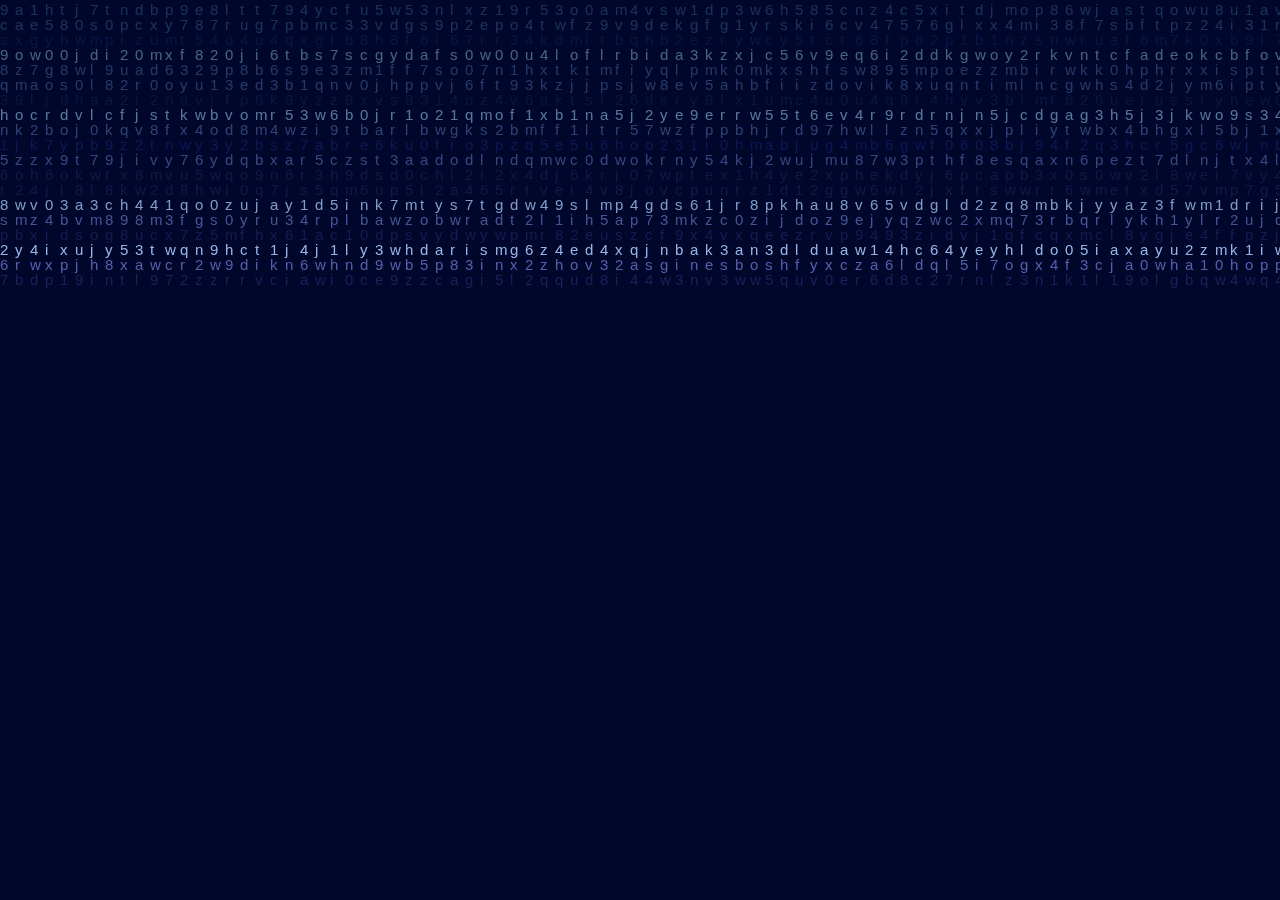
<file: Matrix-Effect/index.html>
<!DOCTYPE html>
<html>
  <head>
    <meta charset="utf-8">
    <title></title>
    <link rel="stylesheet" href="styles.css">

  </head>
  <body>
    <div id="canvas-wrap">
        <canvas id="c"></canvas>
        <div id="overlay">

        </div>
      </div>
<script>

  var c = document.getElementById("c");
  var ctx = c.getContext("2d");

  //making the canvas full screen
  c.height = window.innerHeight;
  c.width = window.innerWidth;

  fillColors = ['rgb(90,100,180)','rgb(30,30,90)','rgb(170,200,255)','rgb(30,30,120)'];

  var characters = "1234567890abcdefghijklmnopqrstuvwxyz";
  //converting the string into an array of single characters
  chinese = characters.split("");

  var font_size = 15;
  var columns = c.width/font_size; //number of columns for the rain
  //an array of drops - one per column
  var drops = [];

  //variable to keep track of ending drops
  var end_drop = 0;
  var i = 0;
  screen_filled = false;
  //x below is the x coordinate
  //1 = y co-ordinate of the drop(same for every drop initially)
  for(var x = 0; x < columns; x++)
    drops[x] = 1;

  //drawing the characters
  function draw()
  {
    //Black BG for the canvas
    //translucent BG to show trail
    ctx.fillStyle = "rgba(5, 15, 30, 0.05)";
    ctx.fillRect(0, 0, c.width, c.height);


    ctx.fillStyle = fillColors[Math.floor(Math.random()*fillColors.length)];
    ctx.font = font_size + "px arial";
    //looping over drops
    for(i = end_drop; i < drops.length; i++)
    {
      //a random chinese character to print
      var text = characters[Math.floor(Math.random()*characters.length)];
      //x = i*font_size, y = value of drops[i]*font_size
      ctx.fillText(text, i*font_size, drops[i]*font_size);

      //sending the drop back to the top randomly after it has crossed the screen
      //adding a randomness to the reset to make the drops scattered on the Y axis
      if(drops[i]*font_size > c.height && Math.random() > 0.975)
        drops[i] = 0;

      //incrementing Y coordinate
      drops[i]++;
    }
  }

  function stop_drop()
  {
    if(screen_filled == true){
      end_drop++;
    }
  }

  function screen_fill()
  {
    screen_filled = true;
  }

  //     function resizeFrame() {
  //       console.log("resized");
  //     c.width = window.innerWidth;
  //     c.height = window.innerHeight;
  // }

  setInterval(draw, 33);
  setTimeout(screen_fill, 3000);
  //setInterval(stop_drop,200);

</script>
  </body>
</html>
</file>
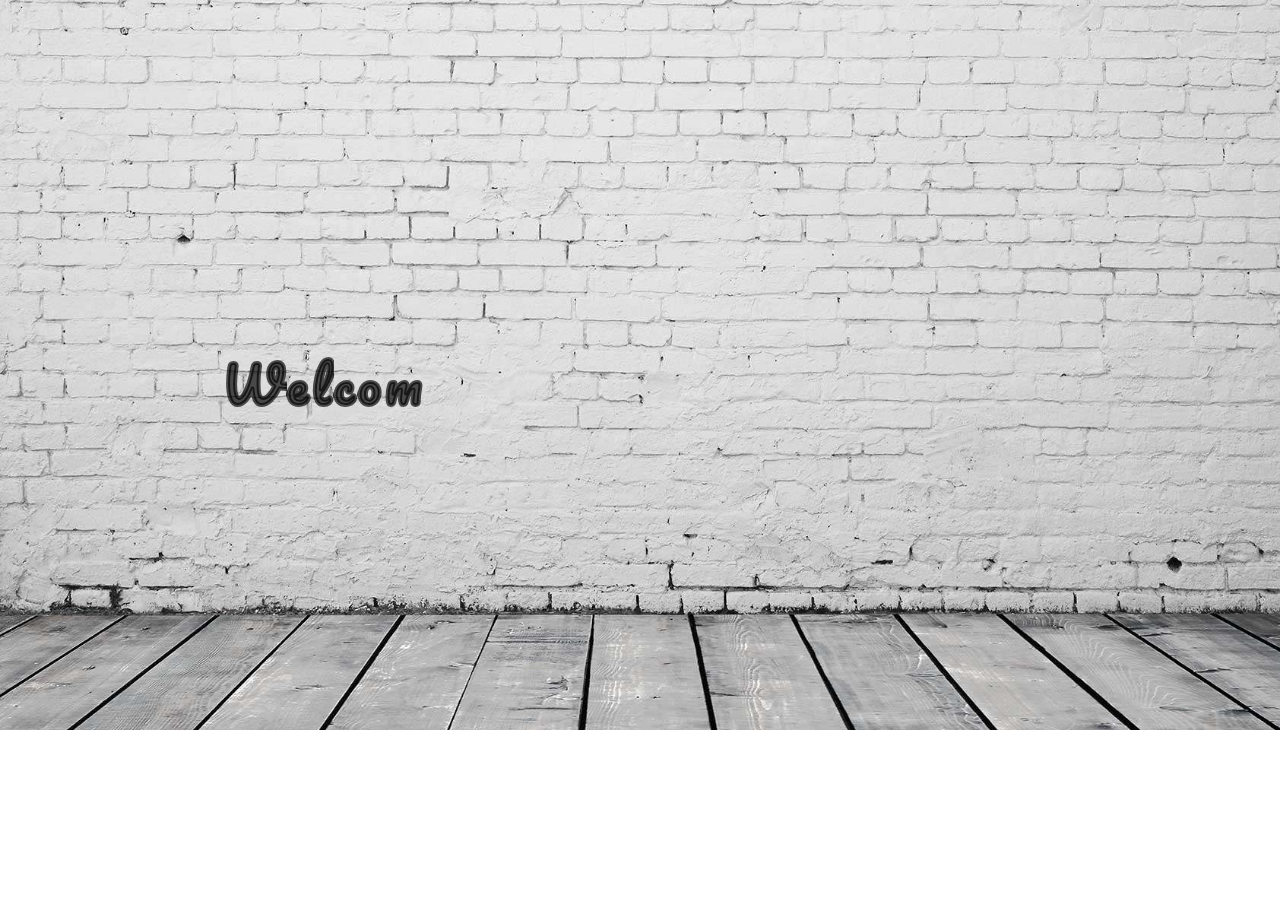
<file: write on effect/index.html>
<!DOCTYPE html>
<html>
  <head>
    <meta charset="utf-8">
    <title></title>
    <link rel="stylesheet" href="styles.css">
    <link href="https://fonts.googleapis.com/css?family=Pacifico" rel="stylesheet">
  </head>
  <body>
      <div class="">
        <canvas id="centre-canvas"></canvas>
      </div>

      <script>
      // get 2D context
      var c = document.getElementById("centre-canvas");
      var ctx = document.getElementById("centre-canvas").getContext("2d"),

       // dash-length for off-range
         dashLen = 280,

      // we'll update this, initialize
         dashOffset = dashLen,

      // some arbitrary speed
         speed = 40,

      // the text we will draw
         txt = "Welcome To The Online Portfolio Of Sumeet Dang",

      // start position for x and iterator
      x = 30, i = 0;
      c.height = window.innerHeight*0.3;
      c.width = window.innerWidth*0.7;
      console.log(ctx.height);
      console.log(ctx.width);
      // Comic Sans?? Let's make it useful for something ;) w/ fallbacks
       ctx.font = "50px 'Pacifico', cursive";

      // thickness of the line
       ctx.lineWidth = 4;

      // to avoid spikes we can join each line with a round joint
      ctx.lineJoin = "round";

      // increase realism letting background (f.ex. paper) show through
      ctx.globalAlpha = 2/3;

      // some color, lets use a black pencil
       ctx.strokeStyle = ctx.fillStyle = "#000";

       (function loop() {
     // clear canvas for each frame
     ctx.clearRect(x, 0, 160, 150);

     // calculate and set current line-dash for this char
     ctx.setLineDash([dashLen - dashOffset, dashOffset - speed]);

     // reduce length of off-dash
     dashOffset -= speed;

     // draw char to canvas with current dash-length
     ctx.strokeText(txt[i], x, 90);

     // char done? no, the loop
     if (dashOffset > 0) requestAnimationFrame(loop);
     else {

       // ok, outline done, lets fill its interior before next
       ctx.fillText(txt[i], x, 90);

       // reset line-dash length
       dashOffset = dashLen;

       // get x position to next char by measuring what we have drawn
       // notice we offset it a little by random to increase realism
       x += ctx.measureText(txt[i++]).width + ctx.lineWidth ;

       // lets use an absolute transform to randomize y-position a little
       //ctx.setTransform(1, 0, 0, 1, 0, 3 * Math.random());

       // and just cause we can, rotate it a little too to make it even
       // more realistic
       //ctx.rotate(Math.random() * 0.005);

       // if we still have chars left, loop animation again for this char
       if (i < txt.length) requestAnimationFrame(loop);
     }
   })();  // just to self-invoke the loop
      </script>
  </body>
</html>
</file>
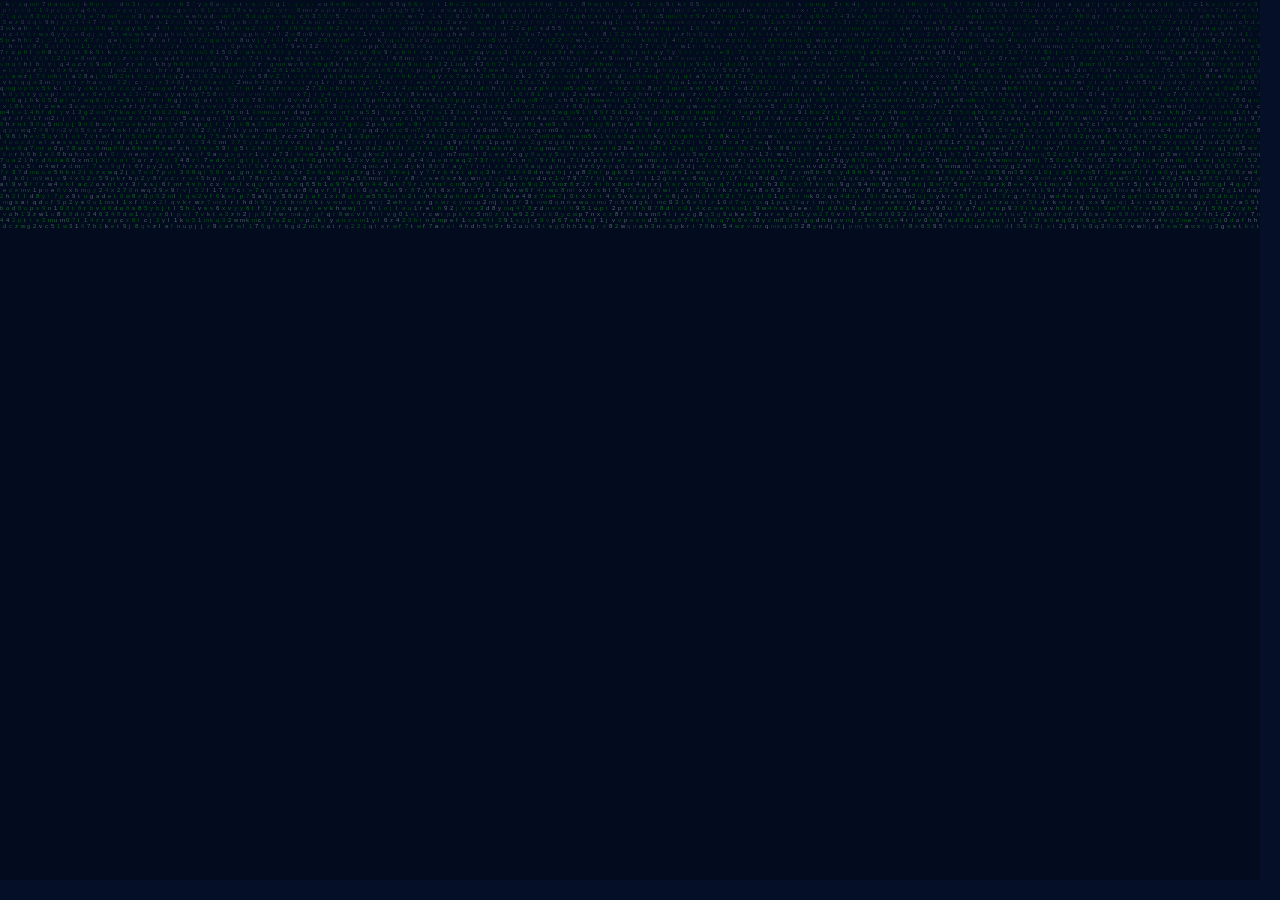
<file: Matrix-Effect/new_rain.html>
<!DOCTYPE html>
<html>
<head>
	<meta charset="utf-8">
	<title>Matrix</title>
	<link rel="stylesheet" href="rain_styles.css">
</head>
<body>
		<div id="canvas-wrap">
        <canvas id="notC"></canvas>
		<canvas style="postion:relative" id="c"></canvas>
        <div id="overlay">

        </div>
      </div>

<script>

	var c = document.getElementById("c");
	var ctx = c.getContext("2d");

	c.height = window.innerHeight-20;
	c.width = window.innerWidth-20;
	var characters = "0123456789qwertyuiopasdfghjklzxcvbnm";
	var charactersArray = characters.split('');

	var font_size = 6;
	var columns = c.width/font_size;

	var drops = [];

	for(var i = 0; i< columns; i++){
		//drops[i]=Math.random()*c.height;
		drops[i]=1;
	}



	var W = 1000;
	var H = 600;
	var string = 'Welcome To';
	var xstring = 220;
	var counter = 0;

	var tcanvas = document.getElementById("notC");
	tcanvas.width = W;
	tcanvas.height = H;
	var tc = tcanvas.getContext("2d");

	tc.fillStyle = "white";
	tc.fillRect(0, 0, W, H);
	tc.fillStyle="#000";
	tc.font = "900 60px Verdana";

	fillColors = ['rgba(0,200,0,.4)','rgba(42,237,45,.4)','rgba(28,165,30,.4)','rgba(121,209,122,.4)','rgba(201,219,220,.4)'];



	var heightPosition = 200;
	var widthPosition = c.width/2 - W/2;


	var pixels = tc.getImageData(0, 0, W, H);
	var colordata = pixels.data;


	function draw(){			
			tc.fillStyle = "white";
			tc.fillRect(0, 0, W, H);
			tc.fillStyle="#000";
			tc.font = "900 80px Verdana";
			tc.fillText(string, xstring, 300);
			pixels = tc.getImageData(0, 0, W, H);
			colordata = pixels.data;


		ctx.fillStyle = "rgba(0,0,0,0.016)";
		ctx.fillRect(0,0, c.width, c.height);

		ctx.fillStyle="#0F0";
		ctx.font = font_size + "px Helvetica";
		ctx.shadowColor = '#0FF';
     				 ctx.shadowBlur = 0;
     				 ctx.shadowOffsetX = 0;
     					 ctx.shadowOffsetY = 0;

		for(var i = 0; i < drops.length;i+=.5){
			//ctx.fillStyle="rgba(0,200,0,.4)";
			ctx.fillStyle = fillColors[Math.floor(Math.random()*fillColors.length)];
			if(drops[Math.floor(i)]*font_size>heightPosition&&drops[Math.floor(i)]*font_size<heightPosition+H&&i*font_size>widthPosition&&i*font_size<widthPosition+W){
				var height= drops[Math.floor(i)]*font_size-heightPosition;
				var width = font_size*i-widthPosition;
				var location = (W*height+width)*4;
				var r = colordata[location];
				var g = colordata[location+1];
				var b = colordata[location+2];

					var gray = r+ g + b;

				if(gray<500){
					ctx.fillStyle="aqua";
					//ctx.shadowBlur = 60;
				}

			}
			var text = charactersArray[Math.floor(Math.random()*charactersArray.length)];
			ctx.fillText(text, i*font_size, drops[Math.floor(i)]*font_size);
			ctx.shadowBlur = 0;
			if(counter > 2)
			{
				if(drops[i]*font_size> c.height&&Math.random()>.975)
				{				
					drops[Math.floor(i)]=0;
					font_size = 12;
					columns = c.width/font_size;
				}
			}
			else
			{
				if(drops[i]*font_size> c.height)
				{				
					drops[Math.floor(i)]=0;					
				}
			}
			
			drops[Math.floor(i)]++;
		}



	}
	
	function changeText() {
		counter++;
		console.log(string);
		switch (counter) {		
		case 1:
			string = "The Portfolio Of";
			xstring = 150;
			break;
		case 2:
			xstring = 220;
			string = "Sumeet Dang";
			break;
		default:
			string = "";
	}
	}
	
	setInterval(draw, 33);
	setInterval(changeText,2800);
</script>
</body>

</html>
</file>
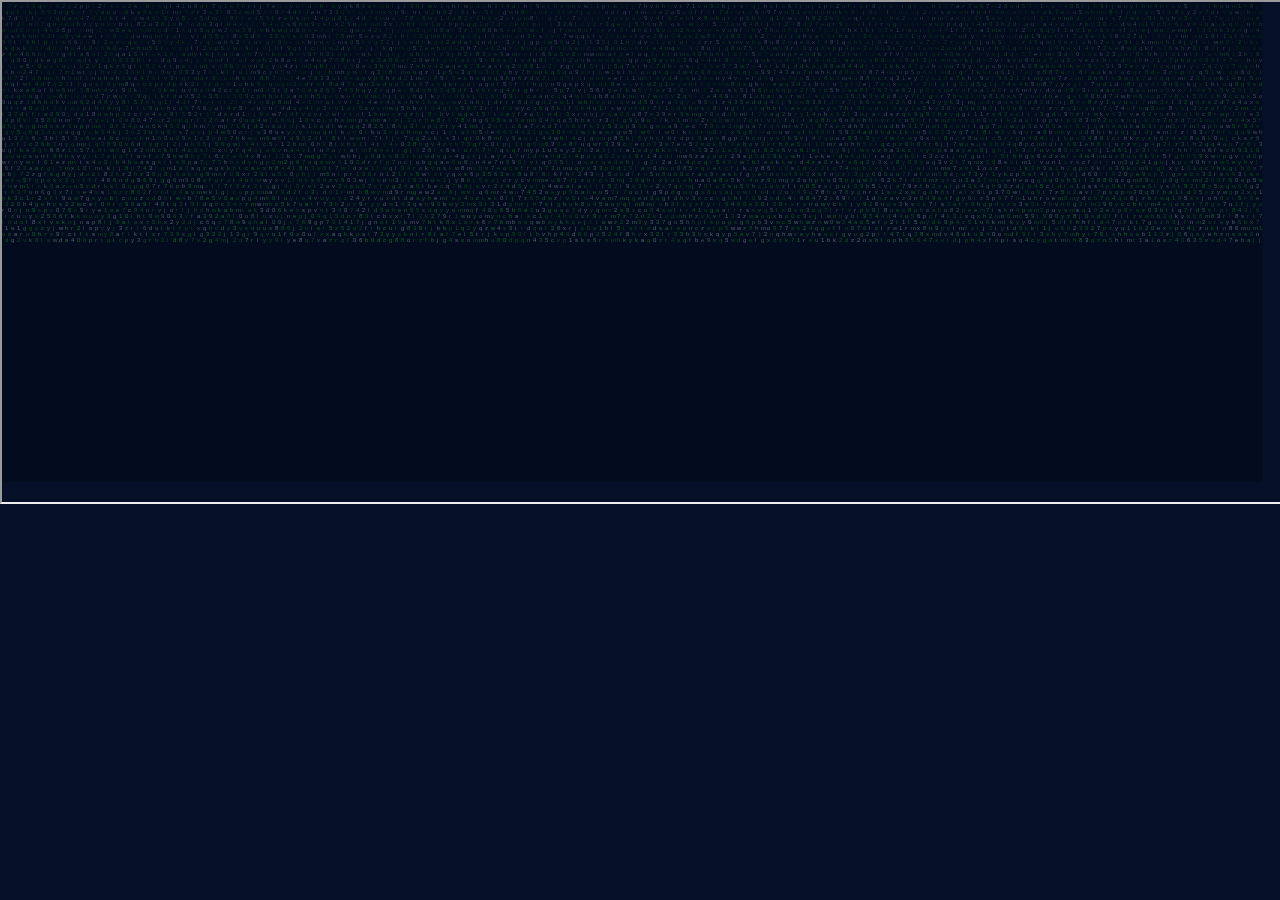
<file: Matrix-Effect/test_rain.html>
<!DOCTYPE html>
<html>
<head>
	<meta charset="utf-8">
	<title>Matrix</title>
	<link rel="stylesheet" href="rain_styles.css">
</head>
<body>
		<iframe src="new_rain.html" width="100%" height="500"></iframe>

        </div>
      </div>

</body>

</html>
</file>
<file: write on effect/styles.css>
body{
  background-image: url("image.jpg");
  background-repeat: no-repeat;
  background-size: 100%;
}

canvas {
    padding: 0;
    margin: auto;
    display: block;
    position: absolute;
    top: 0;
    bottom: 0;
    left: 0;
    right: 0; 
}
</file>
<file: Matrix-Effect/rain_styles.css>
body{
  background-color:rgb(5,15,40);
  font-family:Courier New;
  padding:0;
  margin:0;

}
#c{
  display:block;
}
#notC{
  display:none
}
#canvas-wrap { position:relative; }
#canvas-wrap canvas { position:absolute; top:0; left:0; z-index:0 }

#overlay{
position: absolute;
top: 0;
left: 0;
right: 0;
border: 0;
z-index: 50;
}
</file>
<file: Matrix-Effect/styles.css>
/*basic reset*/
* {margin: 0; padding: 0;}
/*adding a black bg to the body to make things clearer*/
body {background: rgb(5,15,60);}
canvas {display: block;}

#canvas-wrap { position:relative; }
#canvas-wrap canvas { position:absolute; top:0; left:0; z-index:0 }

#overlay{
  position: absolute;
  top: 0;
  left: 0;
  border: 0;
  z-index: 50;
}

.text {
  color:red;
}
</file>
